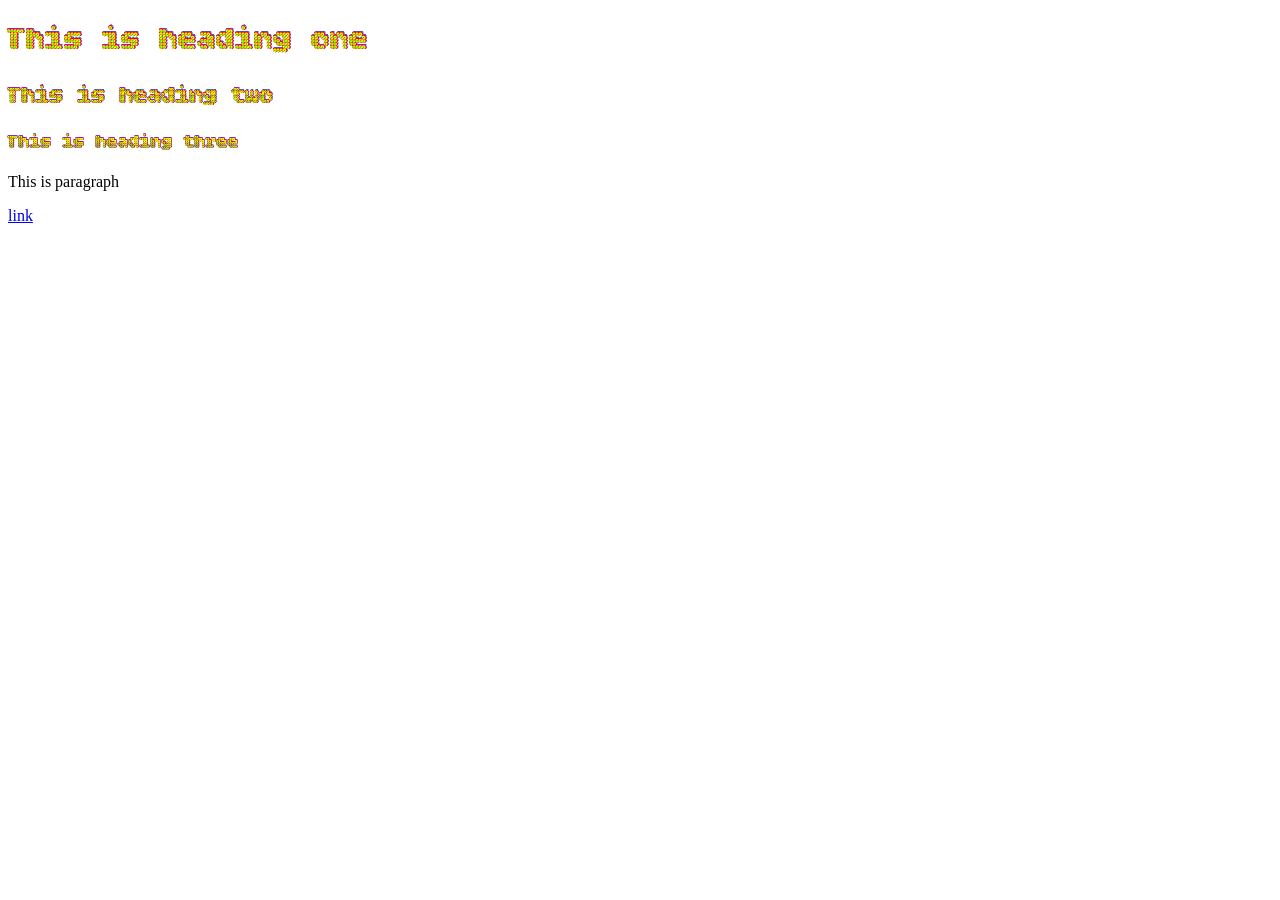
<file: CSS/index.html>
<!doctype html>
<html lang="en">
  <head>
    <meta charset="UTF-8" />
    <meta name="viewport" content="width=device-width, initial-scale=1.0" />
    <title>Document</title>
    <link rel="stylesheet" href="./styling/google-font.css" />
  </head>
  <body>
    <h1>This is heading one</h1>
    <h2>This is heading two</h2>
    <h3>This is heading three</h3>
    <p>This is paragraph</p>
    <a href="#">link</a>
  </body>
</html>
</file>
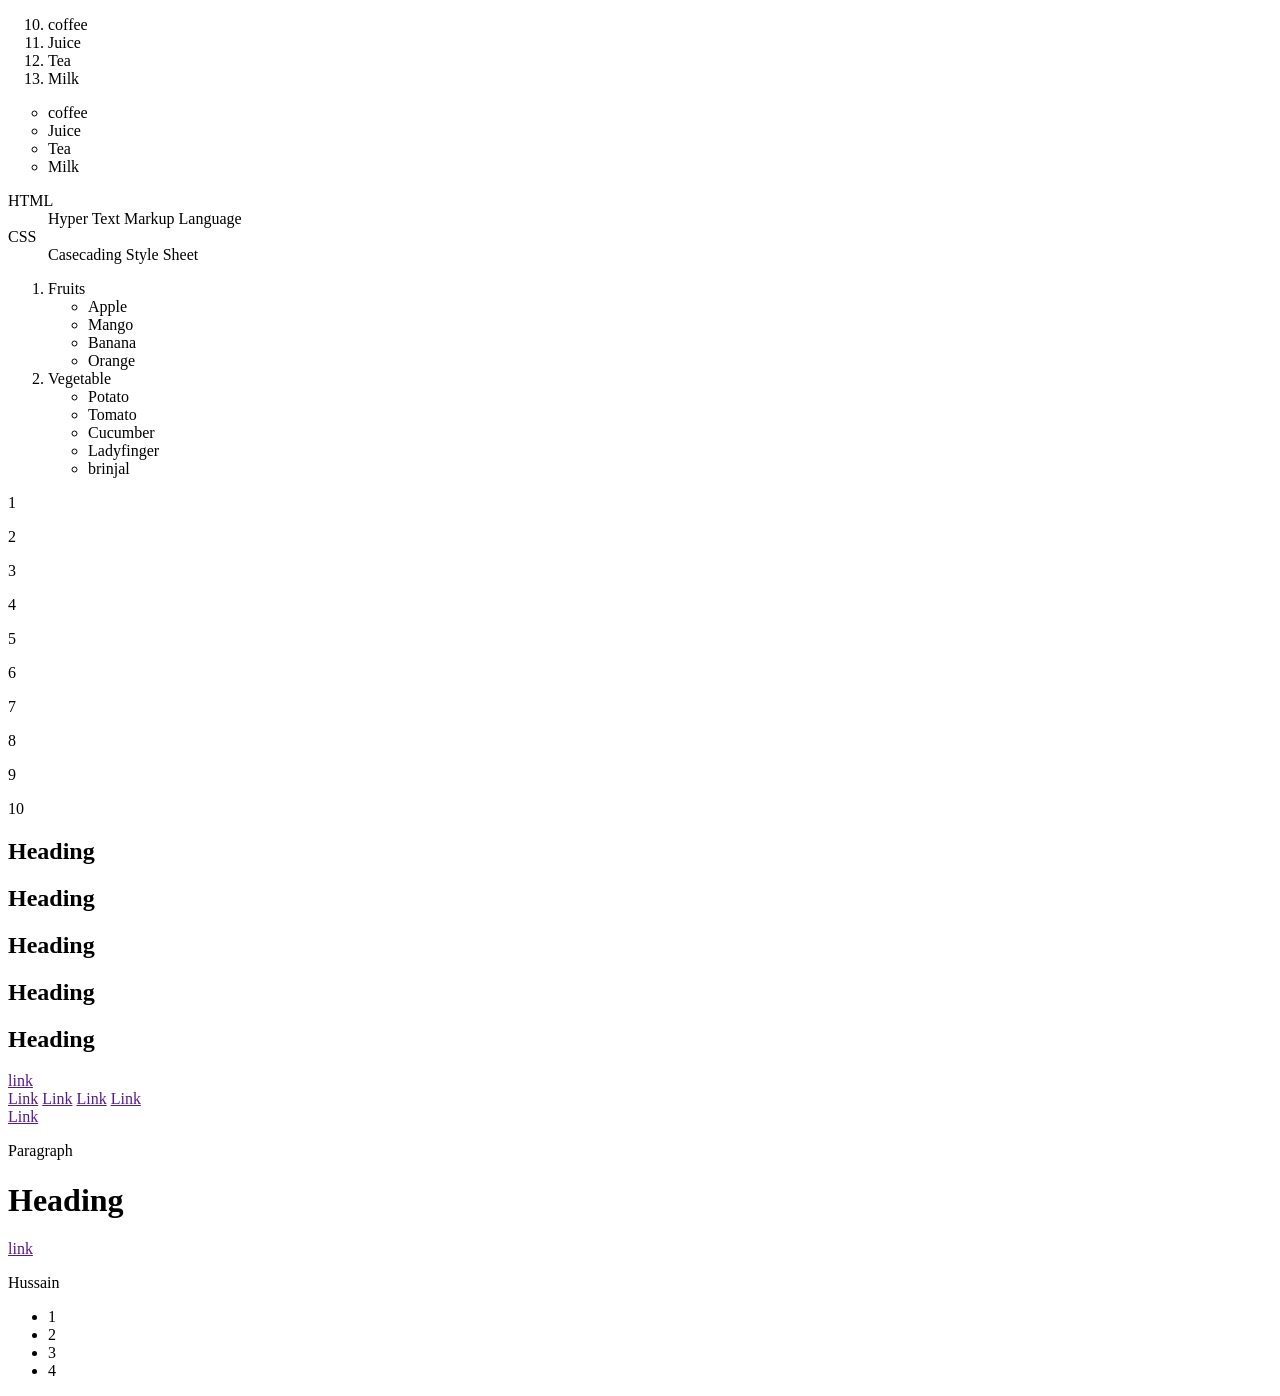
<file: HTML/04-lecture.html>
<!doctype html>
<html lang="en">
  <head>
    <meta charset="UTF-8" />
    <meta name="viewport" content="width=device-width, initial-scale=1.0" />
    <title>04 - Lecture</title>
  </head>
  <body>
    <!-- 
    =============================
            Ordered List
    =============================
    -->

    <ol type="1" start="10">
      <li>coffee</li>
      <li>Juice</li>
      <li>Tea</li>
      <li>Milk</li>
    </ol>

    <!-- 
    =============================
           Unordered List
    =============================
    -->

    <ul type="circle">
      <li>coffee</li>
      <li>Juice</li>
      <li>Tea</li>
      <li>Milk</li>
    </ul>

    <!-- 
    =============================
           Defination List
    =============================
    -->

    <dl>
      <dt>HTML</dt>
      <dd>Hyper Text Markup Language</dd>
      <dt>CSS</dt>
      <dd>Casecading Style Sheet</dd>
    </dl>

    <!-- 
    =============================
            Nested List
    =============================
    -->

    <ol>
      <li>
        Fruits
        <ul>
          <li>Apple</li>
          <li>Mango</li>
          <li>Banana</li>
          <li>Orange</li>
        </ul>
      </li>

      <li>
        Vegetable
        <ul>
          <li>Potato</li>
          <li>Tomato</li>
          <li>Cucumber</li>
          <li>Ladyfinger</li>
          <li>brinjal</li>
        </ul>
      </li>
    </ol>

    <!-- 
    =============================
        Emmet Abbreviation
    =============================
    -->

    <!-- p*10{$} -->
    <p>1</p>
    <p>2</p>
    <p>3</p>
    <p>4</p>
    <p>5</p>
    <p>6</p>
    <p>7</p>
    <p>8</p>
    <p>9</p>
    <p>10</p>

    <!-- h2*5{Heading} -->
    <h2>Heading</h2>
    <h2>Heading</h2>
    <h2>Heading</h2>
    <h2>Heading</h2>
    <h2>Heading</h2>

    <!-- div>a{link} -->
    <div>
      <a href="">link</a>
    </div>

    <!-- div>a*4{Link} -->
    <div>
      <a href="">Link</a>
      <a href="">Link</a>
      <a href="">Link</a>
      <a href="">Link</a>
    </div>

    <!-- div>a{Link}+p{Paragraph}+h1{heading} -->
    <div>
      <a href="">Link</a>
      <p>Paragraph</p>
      <h1>Heading</h1>
    </div>

    <!-- div>(a{Link}+p{Hussain}+ul>li*4{$}) -->
    <div>
      <a href="">link</a>
      <p>Hussain</p>
      <ul>
        <li>1</li>
        <li>2</li>
        <li>3</li>
        <li>4</li>
      </ul>
    </div>
  </body>
</html>
</file>
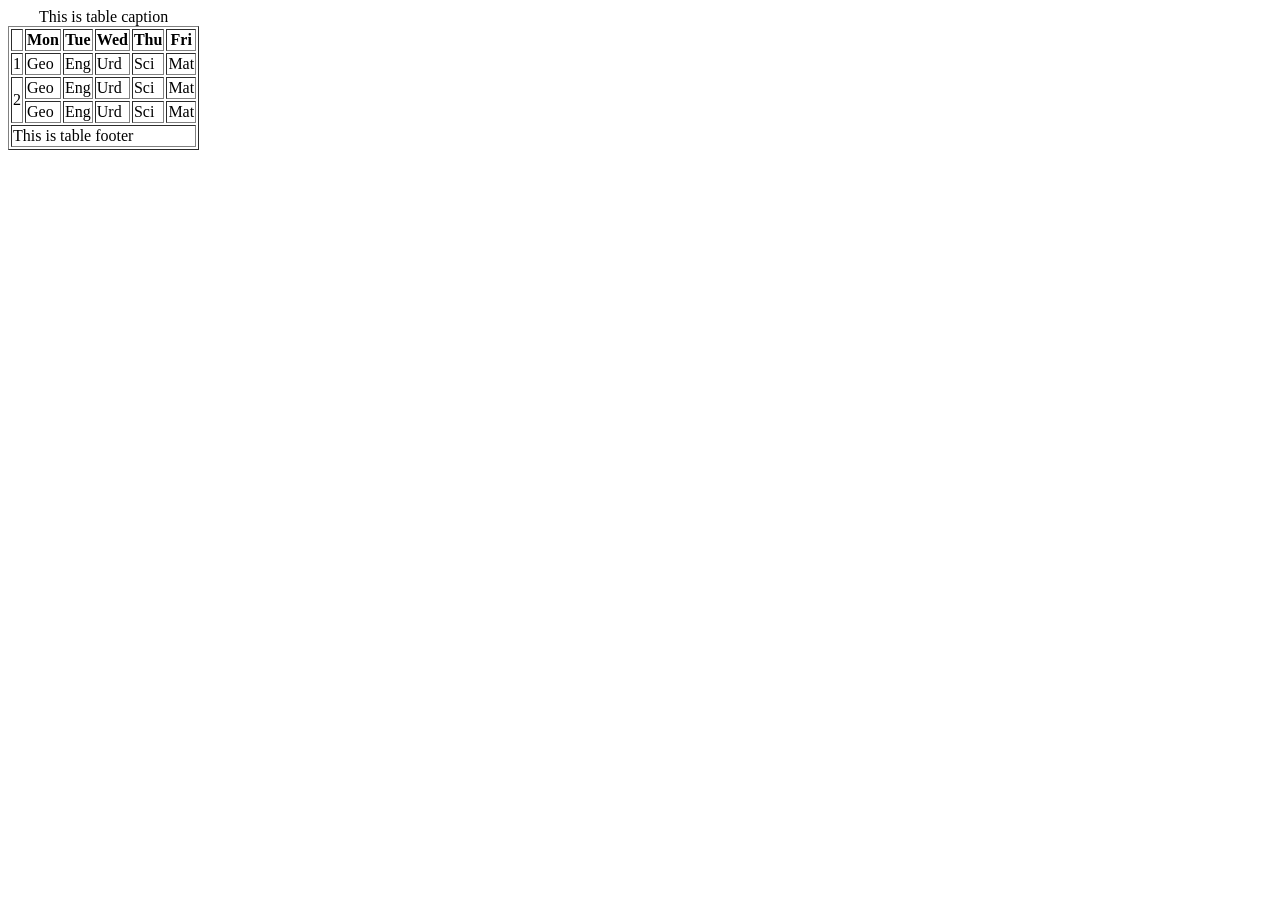
<file: HTML/05_lecture.html>
<!doctype html>
<html lang="en">
  <head>
    <meta charset="UTF-8" />
    <meta name="viewport" content="width=device-width, initial-scale=1.0" />
    <title>HTML Table</title>
  </head>
  <body>
    <table border="1">
      <caption>
        This is table caption
      </caption>

      <thead>
        <tr>
          <th></th>
          <th>Mon</th>
          <th>Tue</th>
          <th>Wed</th>
          <th>Thu</th>
          <th>Fri</th>
        </tr>
      </thead>

      <tbody>
        <tr>
          <td>1</td>
          <td>Geo</td>
          <td>Eng</td>
          <td>Urd</td>
          <td>Sci</td>
          <td>Mat</td>
        </tr>
        <tr>
          <td rowspan="2">2</td>
          <td>Geo</td>
          <td>Eng</td>
          <td>Urd</td>
          <td>Sci</td>
          <td>Mat</td>
        </tr>
        <tr>
          <!-- <td>3</td> -->
          <td>Geo</td>
          <td>Eng</td>
          <td>Urd</td>
          <td>Sci</td>
          <td>Mat</td>
        </tr>
      </tbody>

      <tfoot>
        <tr>
          <td colspan="6">This is table footer</td>
        </tr>
      </tfoot>
    </table>
  </body>
</html>
</file>
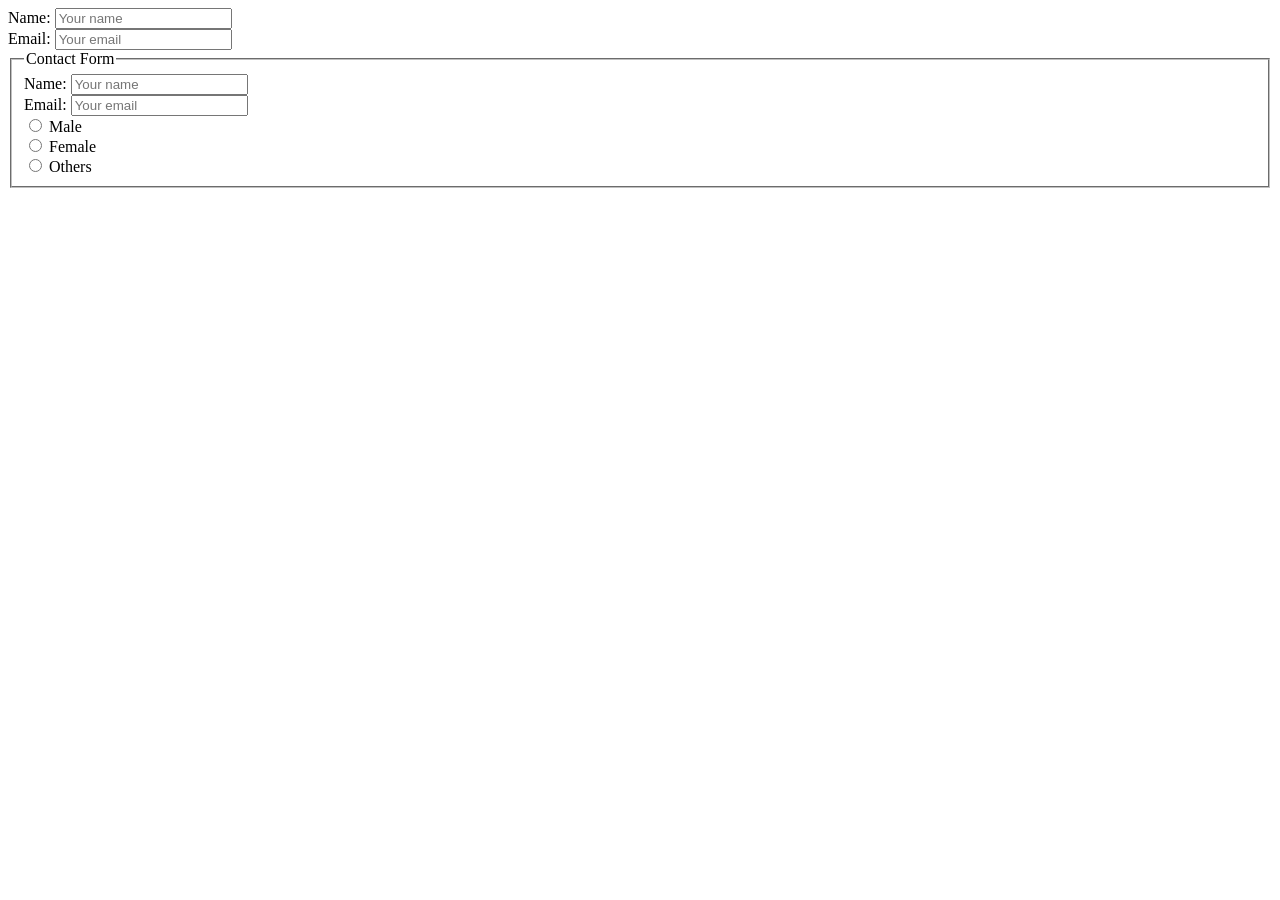
<file: HTML/06_lecture.html>
<!doctype html>
<html lang="en">
  <head>
    <meta charset="UTF-8" />
    <meta name="viewport" content="width=device-width, initial-scale=1.0" />
    <title>HTML Forms</title>
  </head>
  <body>
    <div class="wrapper">
      <form>
        <!-- 
        =================================
            Different Types Of Input
        =================================
        -->

        <!-- <input type="text" placeholder="Enter your name" />
         
        <input type="email" placeholder="Enter your email" /> -->

        <!-- <input type="password" placeholder="Enter your password" /> -->

        <!-- <input type="file" /> -->

        <!-- <input type="color" /> -->

        <!-- <input type="date" /> -->

        <!-- <input type="time" /> -->

        <!-- 
        =================================
                Radio Input Type
        =================================
        -->

        <!-- <input type="radio" name="gender" />Male  -->
        <!-- <input type="radio" name="gender" />Female  -->
        <!-- <input type="radio" name="gender" />Others  -->

        <!-- 
        =================================
               Checkbox Input Type
        =================================
        -->

        <!-- <input type="checkbox" />HTML   -->
        <!-- <input type="checkbox" />CSS  -->
        <!-- <input type="checkbox" />JavaScript  -->
        <!-- <input type="checkbox" />ReactJs  -->

        <!-- 
        =================================
               Textarea Input
        =================================
        -->

        <!-- <textarea
          rows="5"
          cols="30"
          placeholder="describe your problem!"
        ></textarea>  -->

        <!-- 
        =================================
               Select Dropdown
        =================================
        -->

        <!-- <select>
          <option>--- Select ---</option>
          <option>Bike</option>
          <option>Car</option>
          <option>Truck</option>
          <option>Van</option>
          <option>Hondi City</option>
        </select> -->

        <!-- 
        =================================
               Range Input type
        =================================
        -->

        <!-- <input type="range" min="0" max="150" /> -->

        <!-- 
        =================================
               submit/reset button
        =================================
        -->

        <!-- <input type="submit" /> -->

        <!-- <input type="reset" /> -->

        <!-- 
        =================================
               Lable With Input
        =================================
        -->
        <div>
          <label for="username">Name:</label>
          <input id="username" type="text" placeholder="Your name" />
        </div>
        
        <div>
          <label for="useremail">Email:</label>
          <input id="useremail" type="email" placeholder="Your email" />
        </div>
      </form>

      <!-- 
      =================================
            legend and fieldset  
      =================================
      -->

      <form>
        <fieldset>
          <legend>Contact Form</legend>

          <div>
            <label for="username">Name:</label>
            <input id="username" type="text" placeholder="Your name" />
          </div>

          <div>
            <label for="useremail">Email:</label>
            <input id="useremail" type="email" placeholder="Your email" />
          </div>

          <div>
            <div>
              <input id="male" type="radio" name="gender" />
              <label for="male">Male</label>
            </div>
            <div>
              <input id="female" type="radio" name="gender" />
              <label for="female">Female</label>
            </div>
            <div>
              <input id="others" type="radio" name="gender" />
              <label for="others">Others</label>
            </div>
          </div>
        </fieldset>
      </form>
    </div>
  </body>
</html>
</file>
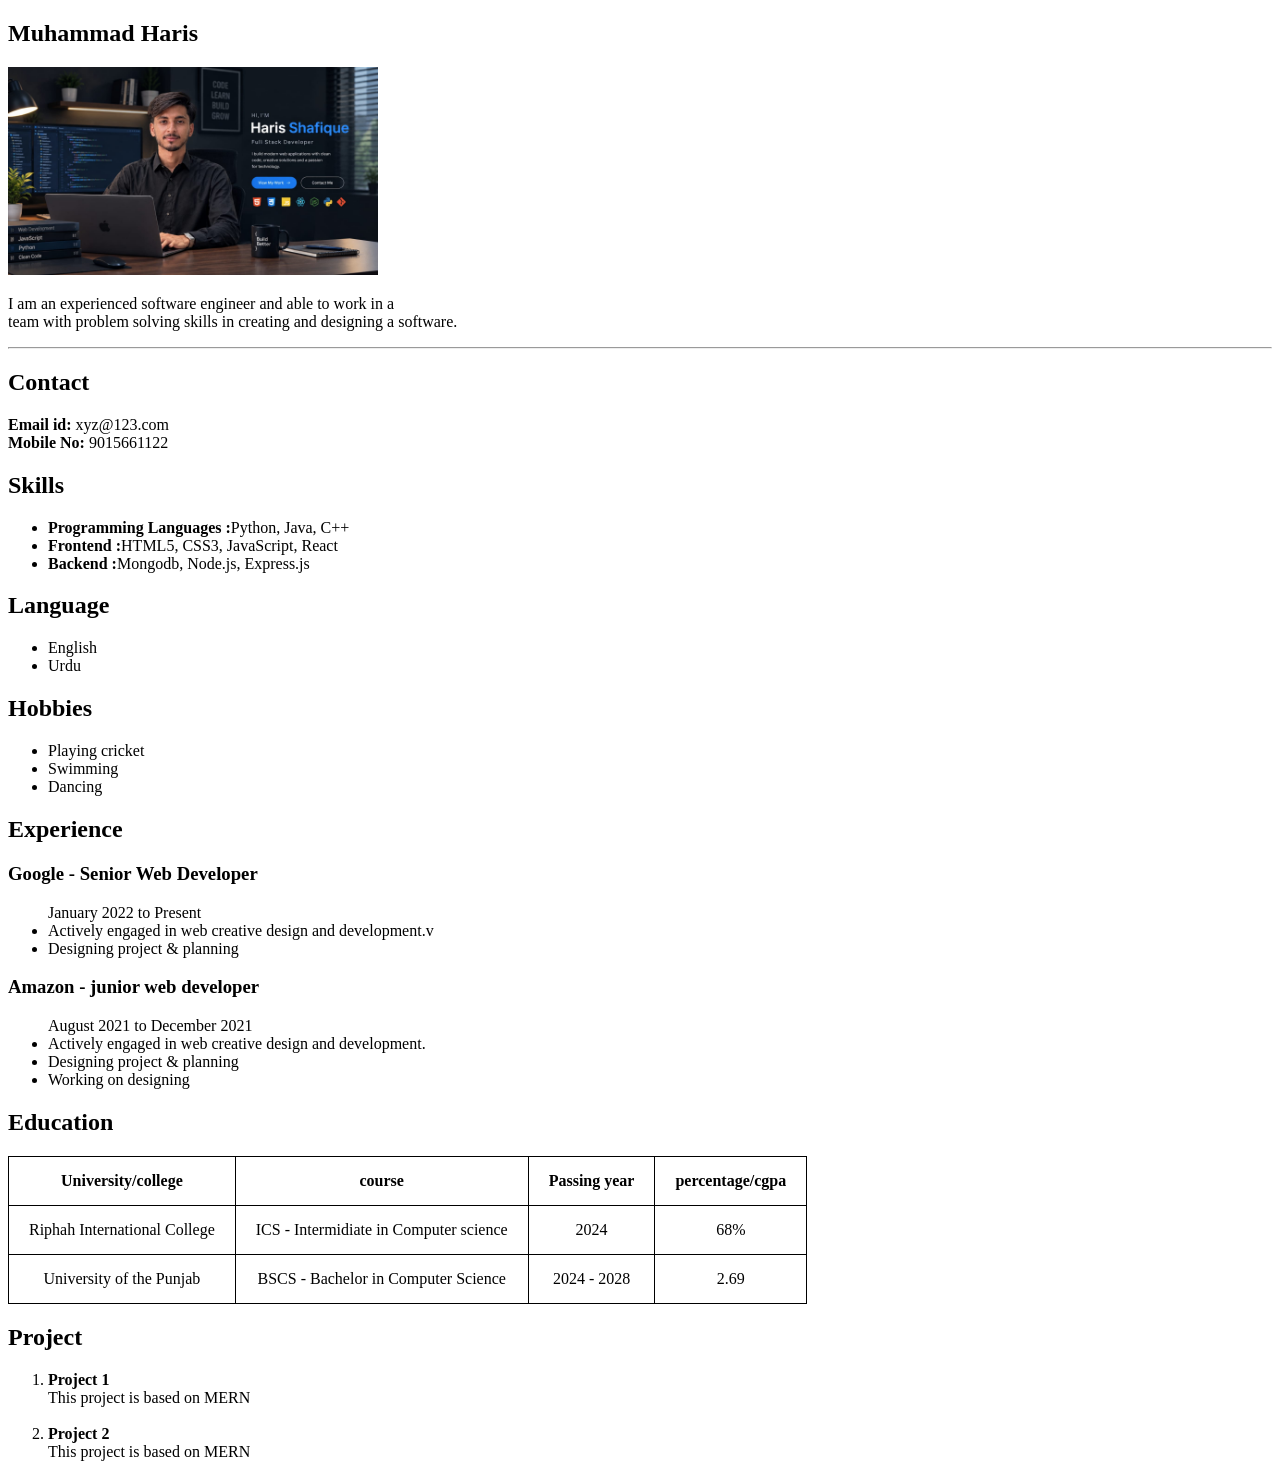
<file: project/Project 01 (HTML)/portfolio.html>
<!doctype html>
<html lang="en">
  <head>
    <meta charset="UTF-8" />
    <meta name="viewport" content="width=device-width, initial-scale=1.0" />
    <title>Portfolio</title>
    <style>
      table {
        border-collapse: collapse;
        border: 1px solid black;
      }
      th,
      td {
        padding: 15px 20px;
        text-align: center;
        border: 1px solid black;
      }
    </style>
  </head>
  <body>
    <div>
      <section>
        <h1>Muhammad Haris</h1>
        <img src="/Assets/me.jpeg" width="370" alt="Image" />
        <p>
          I am an experienced software engineer and able to work in a <br />
          team with problem solving skills in creating and designing a software.
        </p>
      </section>

      <hr />

      <section>
        <h2>Contact</h2>
        <div>
          <span><b>Email id:</b> xyz@123.com</span><br />
          <span><b>Mobile No:</b> 9015661122</span>
        </div>
      </section>

      <section>
        <h2>Skills</h2>
        <ul>
          <li><b>Programming Languages :</b>Python, Java, C++</li>
          <li><b> Frontend :</b>HTML5, CSS3, JavaScript, React</li>
          <li><b>Backend :</b>Mongodb, Node.js, Express.js</li>
        </ul>
      </section>

      <section>
        <h2>Language</h2>
        <ul>
          <li>English</li>
          <li>Urdu</li>
        </ul>
      </section>

      <section>
        <h2>Hobbies</h2>
        <ul>
          <li>Playing cricket</li>
          <li>Swimming</li>
          <li>Dancing</li>
        </ul>
      </section>

      <section>
        <h2>Experience</h2>
        <h3>Google - Senior Web Developer</h3>
        <ul>
          January 2022 to Present
          <li>Actively engaged in web creative design and development.v</li>
          <li>Designing project & planning</li>
        </ul>
        <h3>Amazon - junior web developer</h3>
        <ul>
          August 2021 to December 2021
          <li>Actively engaged in web creative design and development.</li>
          <li>Designing project & planning</li>
          <li>Working on designing</li>
        </ul>
      </section>

      <section>
        <h2>Education</h2>
        <table>
          <thead>
            <tr>
              <th>University/college</th>
              <th>course</th>
              <th>Passing year</th>
              <th>percentage/cgpa</th>
            </tr>
          </thead>
          <tbody>
            <tr>
              <td>Riphah International College</td>
              <td>ICS - Intermidiate in Computer science</td>
              <td>2024</td>
              <td>68%</td>
            </tr>
            <tr>
              <td>University of the Punjab</td>
              <td>BSCS - Bachelor in Computer Science</td>
              <td>2024 - 2028</td>
              <td>2.69</td>
            </tr>
          </tbody>
        </table>
      </section>

      <section>
        <h2>Project</h2>
        <ol>
          <li>
            <b>Project 1</b><br /><span>This project is based on MERN</span>
          </li>
          <br />
          <li>
            <b>Project 2</b><br /><span>This project is based on MERN</span>
          </li>
        </ol>
      </section>
    </div>
  </body>
</html>
</file>
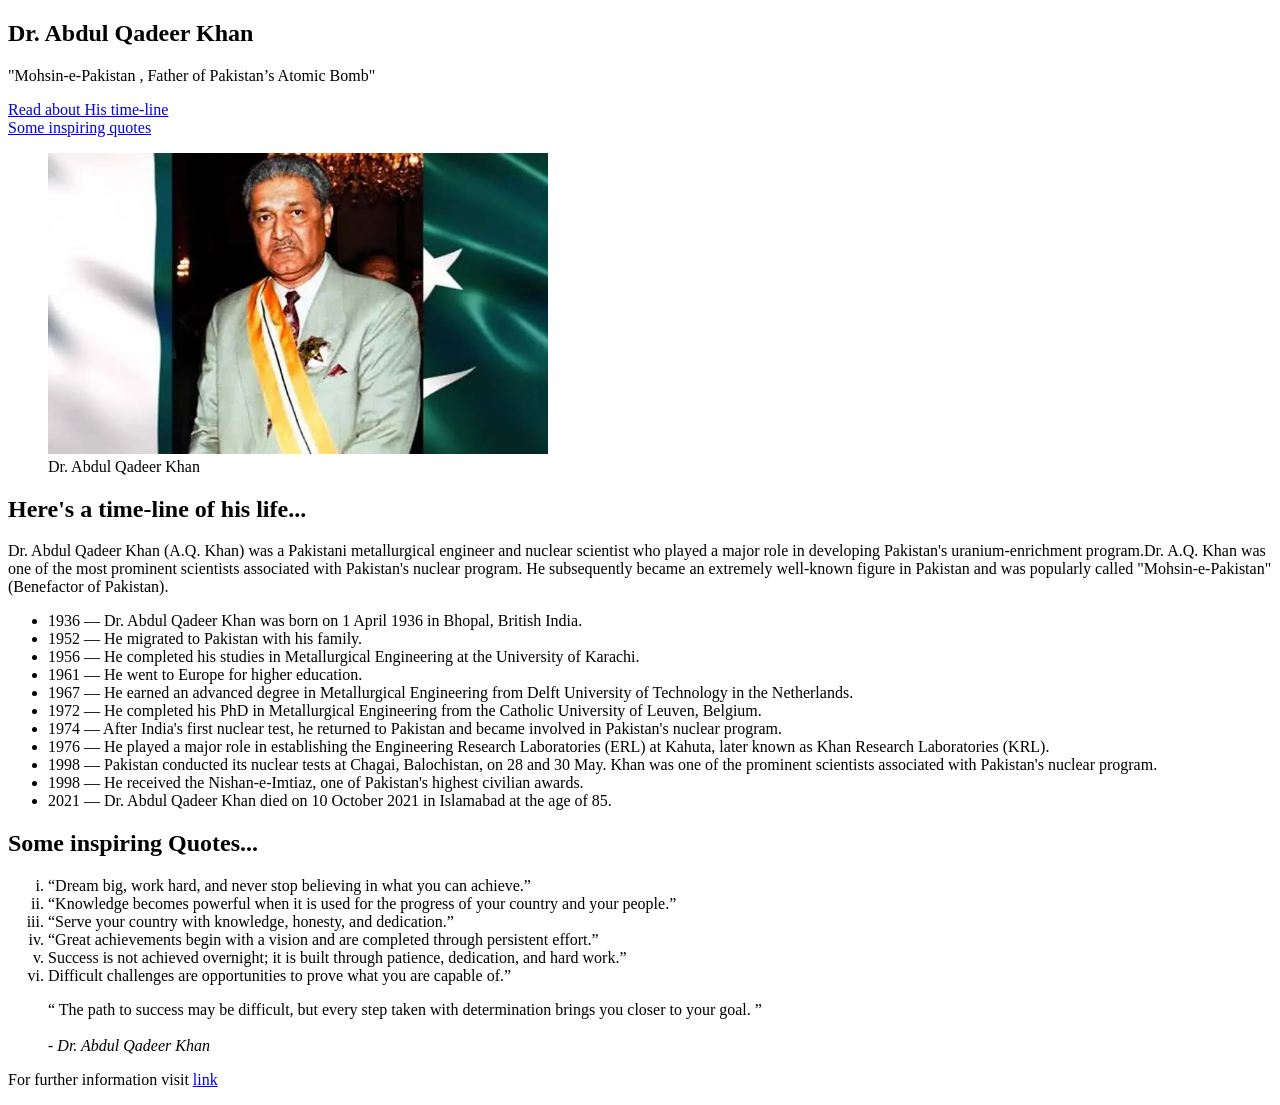
<file: project/Project 02 (HTML)/wikipedia.html>
<!doctype html>
<html lang="en">
  <head>
    <meta charset="UTF-8" />
    <meta name="viewport" content="width=device-width, initial-scale=1.0" />
    <title>Document</title>
    <style>
      html {
        scroll-behavior: smooth;
      }
    </style>
  </head>
  <body>
    <div class="wrapper">
      <section>
        <h1>Dr. Abdul Qadeer Khan</h1>
        <p>"Mohsin-e-Pakistan , Father of Pakistan’s Atomic Bomb"</p>
        <a href="#time-line">Read about His time-line</a><br />
        <a href="#quotes">Some inspiring quotes</a>
        <figure>
          <img src="../../Assets/dr_qadeer.webp" width="500" />
          <figcaption>Dr. Abdul Qadeer Khan</figcaption>
        </figure>
      </section>

      <section>
        <h2 id="time-line">Here's a time-line of his life...</h2>
        <p>
          Dr. Abdul Qadeer Khan (A.Q. Khan) was a Pakistani metallurgical
          engineer and nuclear scientist who played a major role in developing
          Pakistan's uranium-enrichment program.Dr. A.Q. Khan was one of the
          most prominent scientists associated with Pakistan's nuclear program.
          He subsequently became an extremely well-known figure in Pakistan and
          was popularly called "Mohsin-e-Pakistan" (Benefactor of Pakistan).
        </p>
        <ul>
          <li>
            1936 — Dr. Abdul Qadeer Khan was born on 1 April 1936 in Bhopal,
            British India.
          </li>
          <li>1952 — He migrated to Pakistan with his family.</li>
          <li>
            1956 — He completed his studies in Metallurgical Engineering at the
            University of Karachi.
          </li>
          <li>1961 — He went to Europe for higher education.</li>
          <li>
            1967 — He earned an advanced degree in Metallurgical Engineering
            from Delft University of Technology in the Netherlands.
          </li>
          <li>
            1972 — He completed his PhD in Metallurgical Engineering from the
            Catholic University of Leuven, Belgium.
          </li>
          <li>
            1974 — After India's first nuclear test, he returned to Pakistan and
            became involved in Pakistan's nuclear program.
          </li>
          <li>
            1976 — He played a major role in establishing the Engineering
            Research Laboratories (ERL) at Kahuta, later known as Khan Research
            Laboratories (KRL).
          </li>
          <li>
            1998 — Pakistan conducted its nuclear tests at Chagai, Balochistan,
            on 28 and 30 May. Khan was one of the prominent scientists
            associated with Pakistan's nuclear program.
          </li>
          <li>
            1998 — He received the Nishan-e-Imtiaz, one of Pakistan's highest
            civilian awards.
          </li>
          <li>
            2021 — Dr. Abdul Qadeer Khan died on 10 October 2021 in Islamabad at
            the age of 85.
          </li>
        </ul>
      </section>

      <section>
        <h2 id="quotes">Some inspiring Quotes...</h2>
        <ol type="i">
          <li>
            “Dream big, work hard, and never stop believing in what you can
            achieve.”
          </li>
          <li>
            “Knowledge becomes powerful when it is used for the progress of your
            country and your people.”
          </li>
          <li>“Serve your country with knowledge, honesty, and dedication.”</li>
          <li>
            “Great achievements begin with a vision and are completed through
            persistent effort.”
          </li>
          <li>
            Success is not achieved overnight; it is built through patience,
            dedication, and hard work.”
          </li>
          <li>
            Difficult challenges are opportunities to prove what you are capable
            of.”
          </li>
        </ol>
      </section>

      <section>
        <blockquote>
          <q>
            The path to success may be difficult, but every step taken with
            determination brings you closer to your goal. </q
          ><br /><br />
          <cite>- Dr. Abdul Qadeer Khan</cite>
        </blockquote>
        <p>
          For further information visit
          <a
            href="https://en.wikipedia.org/wiki/Abdul_Qadeer_Khan"
            target="_blank"
            >link</a
          >
        </p>
      </section>
    </div>
  </body>
</html>
</file>
<file: CSS/styling/google-font.css>
@import url("https://fonts.googleapis.com/css2?family=Bitcount+Ink:wght@100..900&family=Isometra&display=swap");

* {
  font-family: "Isometra", serif;
}

h1,
h2,
h3,
h4,
h5,
h6 {
  font-family: "Bitcount Ink", system-ui;
}
</file>
